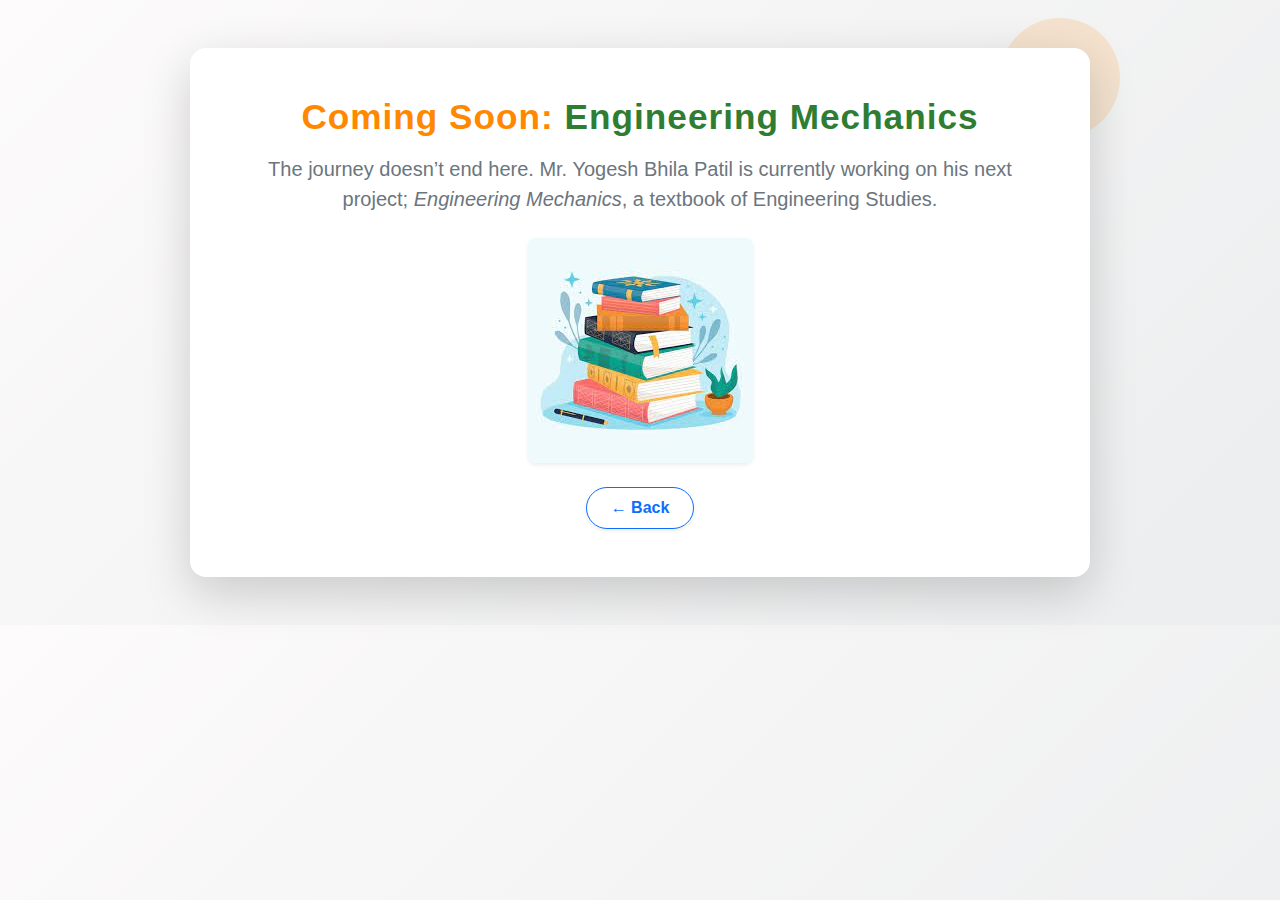
<file: coming-soon.html>
<!DOCTYPE html>
<html lang="en">
<head>
  <meta charset="UTF-8">
  <meta name="viewport" content="width=device-width, initial-scale=1.0">
  <title>Coming Soon - Engineering Mechanics</title>
  <link href="https://cdn.jsdelivr.net/npm/bootstrap@5.3.3/dist/css/bootstrap.min.css" rel="stylesheet">
  <style>
    body {
      background: linear-gradient(135deg, #fdfbfb, #ebedee);
      font-family: 'Segoe UI', Tahoma, Geneva, Verdana, sans-serif;
    }
    .coming-shape {
      position: absolute;
      top: -30px;
      right: -30px;
      width: 120px;
      height: 120px;
      background: rgba(255, 136, 0, 0.15);
      border-radius: 50%;
      z-index: -1;
    }
  </style>
</head>
<body>

  <!-- Coming Soon Section -->
  <section class="coming-soon-section py-5 text-center">
    <div class="container p-5 rounded-4 shadow-lg bg-white position-relative" style="max-width: 900px;">
      
      <!-- Decorative Background Shape -->
      <div class="coming-shape"></div>

      <h2 class="fw-bold mb-3" style="color: #ff8800; font-size: 2.2rem; letter-spacing: 1px;">
        Coming Soon: <span style="color: #2e7d32;">Engineering Mechanics</span>
      </h2>

      <p class="lead mt-3 mb-4 text-secondary">
        The journey doesn’t end here. <strong>Mr. Yogesh Bhila Patil</strong> is currently working 
        on his next  project; <em>Engineering Mechanics</em>, a textbook of Engineering Studies.
      </p>

      <!-- Image -->
      <div class="coming-image mb-4">
        <img src="YogeshUncle/book.jpeg" 
             alt="Engineering Mechanics Book Coming Soon" 
             class="img-fluid rounded-3 shadow-sm" 
             style="max-width: 280px;">
      </div>

      <!-- Back Button -->
      <a href="index.html" class="btn btn-outline-primary px-4 py-2 fw-semibold rounded-pill shadow-sm">
        ← Back
      </a>

    </div>
  </section>

</body>
</html>
</file>
